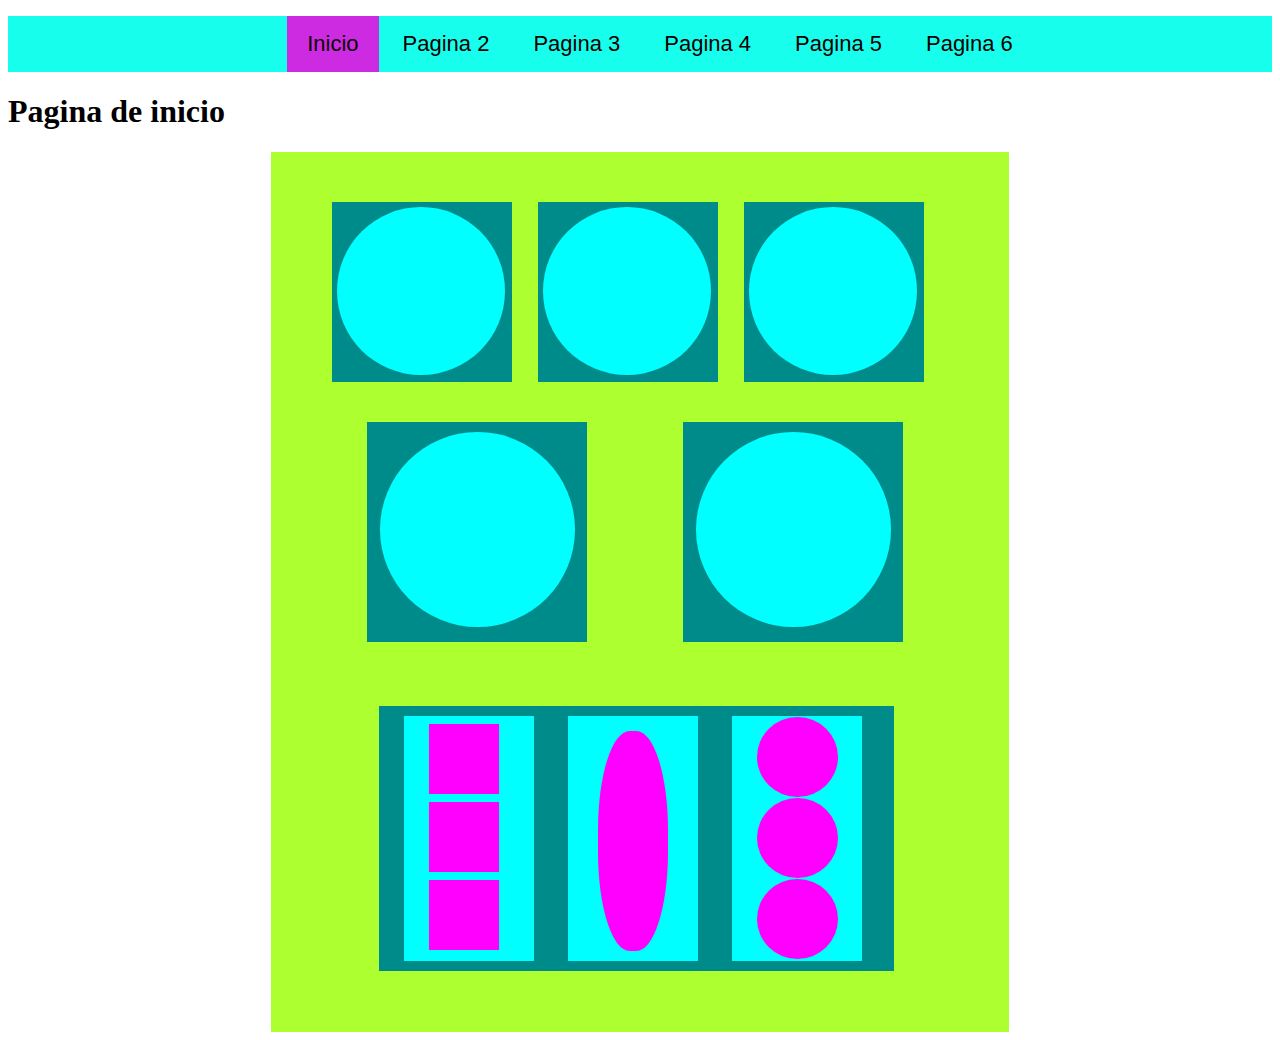
<file: index.html>
<!DOCTYPE html>
<html lang="en">
<head>
  <meta charset="UTF-8">
  <title>Pagina principal</title>
  <link rel="stylesheet" href="styles/main.css">
</head>
<body>
  <nav>
    <ul>
      <li><a href="" class="active">Inicio</a></li>
      <li><a href="pages/pagina2.html">Pagina 2</a></li>
      <li><a href="pages/pagina3.html">Pagina 3</a></li>
      <li><a href="pages/pagina4.html">Pagina 4</a></li>
      <li><a href="pages/pagina5.html">Pagina 5</a></li>
      <li><a href="pages/pagina6.html">Pagina 6</a></li>
    </ul>
  </nav>
  <h1>Pagina de inicio</h1>
  <main>
    <article>
      <section></section>
    </article>
    <article>
        <section></section>
    </article>
    <article>
        <section></section>
    </article>

    <section>
      <section></section>
    </section>
    <section>
      <section></section>
    </section>

    <div>
        <article>
          <aside></aside>
          <aside></aside>
          <aside></aside>
        </article>

        <article>
          <nav></nav>
        </article>

        <article>
          <footer></footer>
          <footer></footer>
          <footer></footer>
        </article>
    </div>
  </main>
</body>
</html>
</file>
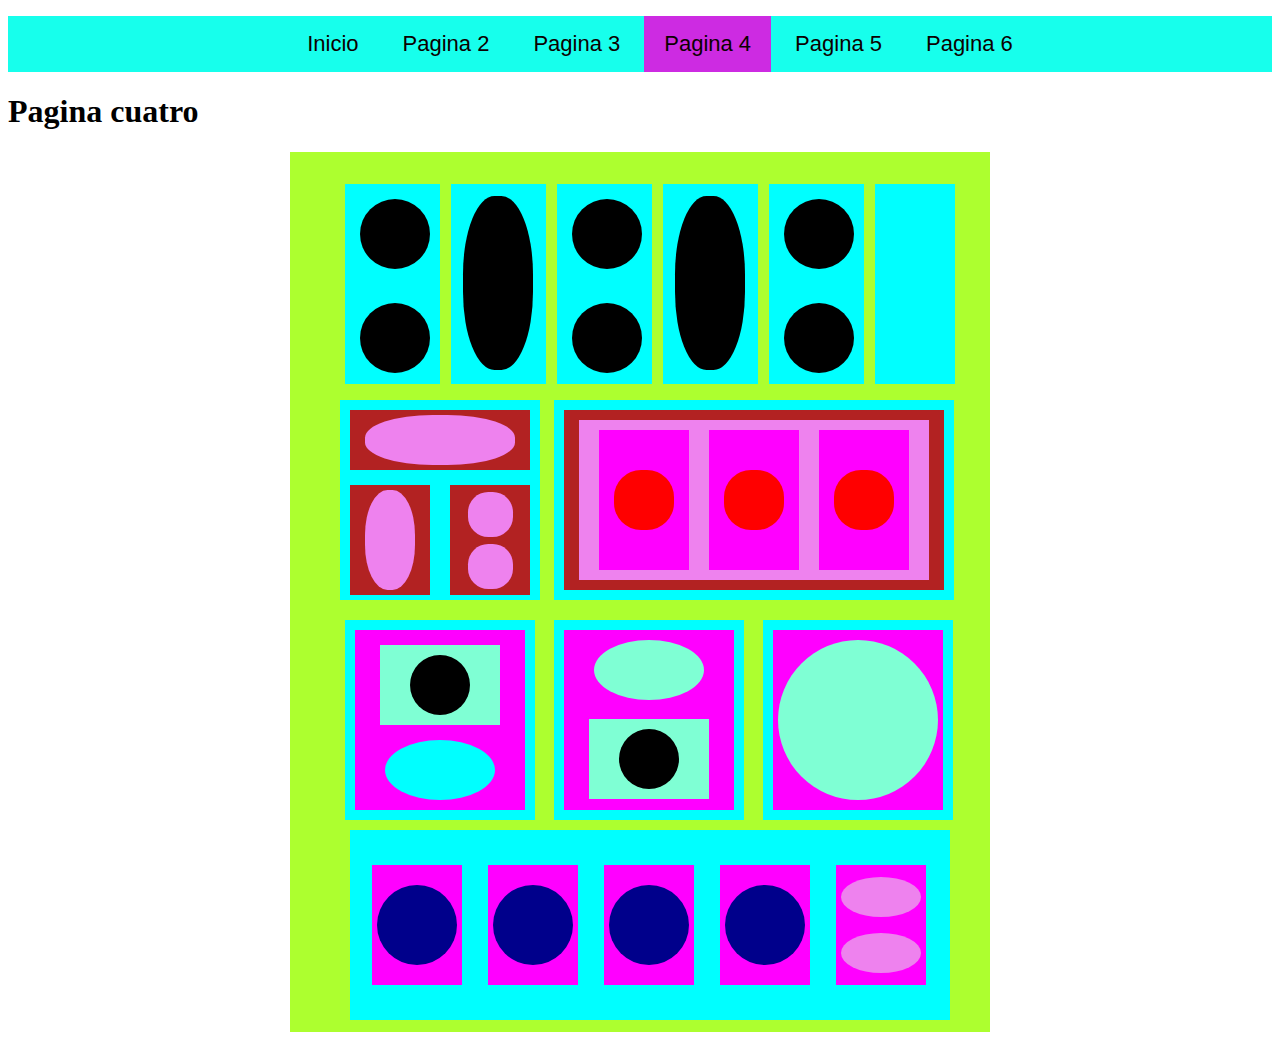
<file: pages/pagina4.html>
<!DOCTYPE html>
<html lang="en">
<head>
  <meta charset="UTF-8">
  <title>Pagina principal</title>
  <link rel="stylesheet" href="../styles/main.css">
</head>
<body>
  <nav>
    <ul>
      <li><a href="../index.html">Inicio</a></li>
      <li><a href="pagina2.html">Pagina 2</a></li>
      <li><a href="pagina3.html">Pagina 3</a></li>
      <li><a href="" class="active">Pagina 4</a></li>
      <li><a href="pagina5.html">Pagina 5</a></li>
      <li><a href="pagina6.html">Pagina 6</a></li>
    </ul>
  </nav>
  <h1>Pagina cuatro</h1>
  <footer>
      <section>
        <section></section>
        <section></section>
      </section>
  
      <section>
        <nav></nav>
      </section>
  
      <section>
        <section></section>
        <section></section>
      </section>
  
      <section>
        <nav></nav>
      </section>
  
      <section>
        <section></section>
        <section></section>
      </section>
  
      <nav></nav>
  
      <div>
        <section><nav></nav></section>
        <nav><nav></nav></nav><nav><section></section><section></section></nav>
      </div>
      <li>
        <div>
          <nav>
            <section><div></div></section><section><div></div></section><section><div></div></section>
          </nav>
        </div>
      </li>
      
      <n>
        <o>
          <d>
            <x></x>
          </d>
          <k></k>
        </o>
      </n>
  
     <n>
       <o>
          <ka></ka>
            <d>
             <x></x>
            </d>
        </o>
      </n>
      <n>
          <o>
            <na></na>
          </o>
      </n>
  
      <la>
        <ja><hu></hu></ja>
        <ja><hu></hu></ja>
        <ja><hu></hu></ja>
        <ja><hu></hu></ja>
        <ja><de></de><de></de></ja>
      </la>
  
    </footer>





 
</body>
</html>
</file>
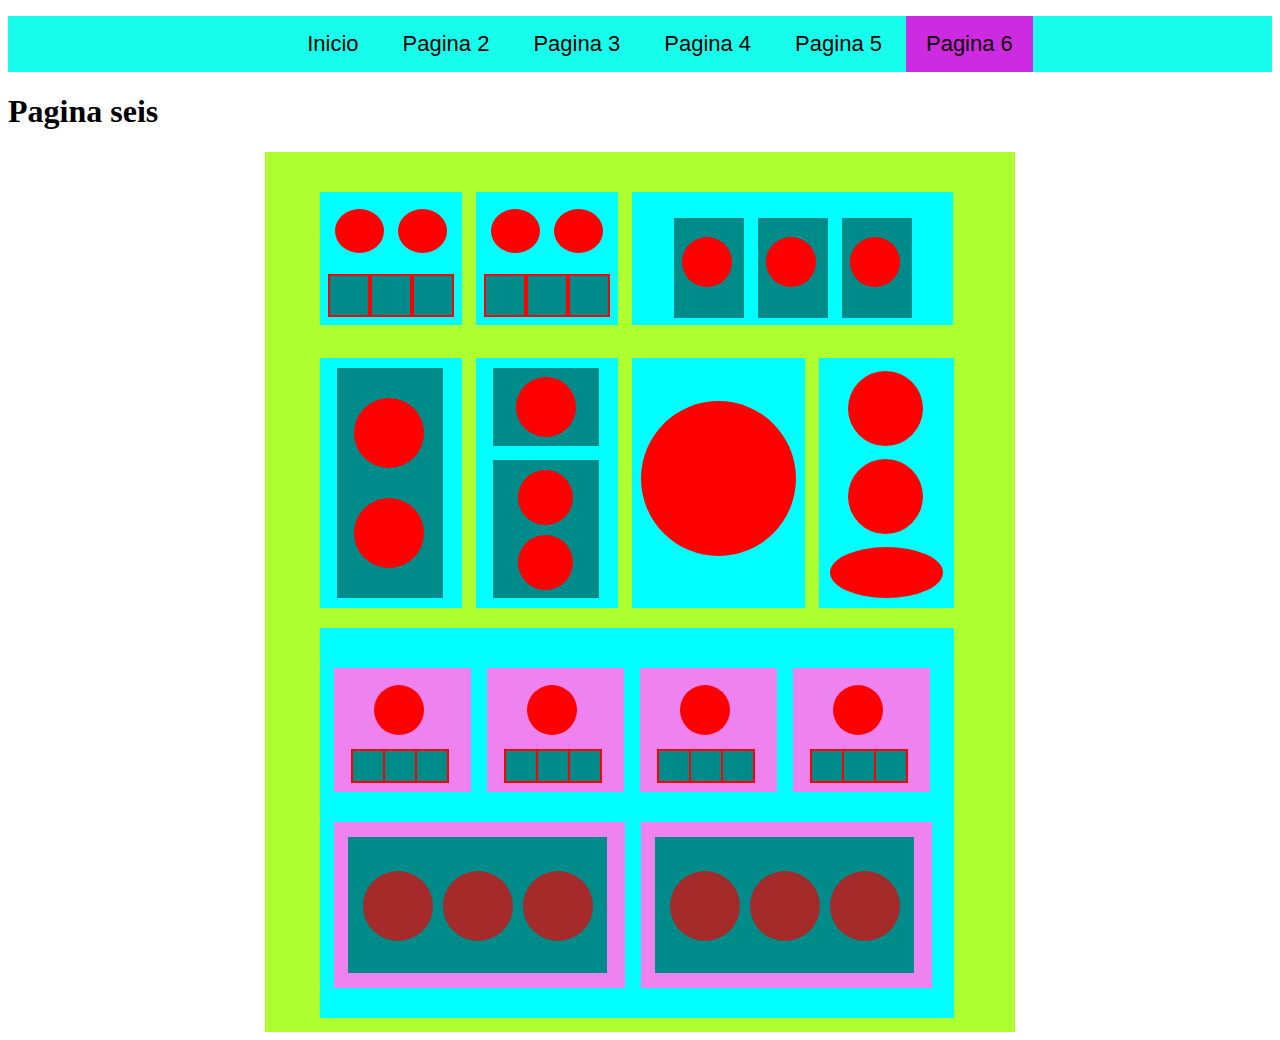
<file: pages/pagina6.html>
<!DOCTYPE html>
<html lang="en">
<head>
  <meta charset="UTF-8">
  <title>Pagina principal</title>
  <link rel="stylesheet" href="../styles/main.css">
</head>
<body>
  <nav>
    <ul>
      <li><a href="../index.html">Inicio</a></li>
      <li><a href="pagina2.html">Pagina 2</a></li>
      <li><a href="pagina3.html">Pagina 3</a></li>
      <li><a href="pagina4.html">Pagina 4</a></li>
      <li><a href="pagina5.html">Pagina 5</a></li>
      <li><a href="" class="active">Pagina 6</a></li>
    </ul>
  </nav>
  <h1>Pagina seis</h1>
  <footer class="pagina6">
      <article>
        <div></div><div></div>
        <section></section><section></section><section></section>
      </article>
      <article>
          <div></div><div></div>
          <section></section><section></section><section></section>
      </article>
      <nav>
        <main><aside></aside></main>
        <main><aside></aside></main>
        <main><aside></aside></main>
      </nav>
      <article class="cc">
        <nav class="ccc">
          <aside class="circulo"></aside>
          <aside class="circulo"></aside>
        </nav>
      </article>
      <article class="cc">
        <nav class="xccc">
          <aside class="xcirculo"></aside>
        </nav>
        <nav class="xxccc">
          <aside class="xxcirculo"></aside>
          <aside class="xxcirculo"></aside>
        </nav>
      </article>
      <article class="xcc"><aside class="gcirculo"></aside></article>
      <article class="xxcc">
          <aside class="doscirculos"></aside>
          <aside class="doscirculos"></aside>
          <aside class="ovalo"></aside>
      </article>
      <article class="grande">
        <aside class="cuadros">
          <nav class="bola"></nav>
          <div class="cuadritos"></div>
          <div class="cuadritos"></div>
          <div class="cuadritos"></div>
        </aside>
        <aside class="cuadros">
            <nav class="bola"></nav>
            <div class="cuadritos"></div>
            <div class="cuadritos"></div>
            <div class="cuadritos"></div>
        </aside>
        <aside class="cuadros">
            <nav class="bola"></nav>
            <div class="cuadritos"></div>
            <div class="cuadritos"></div>
            <div class="cuadritos"></div>
        </aside>
        <aside class="cuadros">
            <nav class="bola"></nav>
            <div class="cuadritos"></div>
            <div class="cuadritos"></div>
            <div class="cuadritos"></div>
        </aside>
        <aside class="rectangulos">
            <nav class="xrectangulos">
              <li class="pepas"></li>
              <li class="pepas"></li>
              <li class="pepas"></li>
            </nav>
        </aside>
        <aside class="rectangulos">
            <nav class="xrectangulos">
                <li class="pepas"></li>
                <li class="pepas"></li>
                <li class="pepas"></li>
            </nav>
        </aside>
      </article>
    </footer>
  </body>
  </html>






















</body>
</html>
</file>
<file: styles/main.css>
---------- Forwarded message ---------
From: NESTOR HELI BAUTISTA BALLESTEROS <nhbautista3@misena.edu.co>
Date: jue., 8 nov. 2018 a las 16:06
Subject: 
To: YEISON FERNEY BENAVIDES DIAZ <yfbenavides2@misena.edu.co>


@import url('https://fonts.googleapis.com/css?family=Roboto');
*{
  margin: 0;
  padding: 0;
}

/*PAGINA DE INICIO*/

main{
  background-color:greenyellow;
  width: 690px;
  height: 788px;
  margin: auto;
  padding-top: 30px;
  padding-left: 70px;
  padding-bottom: 30px;
}

/*PARATE DE ARRIBA*/
main>article {
  width: 180px;
  height: 180px;
  background-color: darkcyan;
  display: inline-block;
  margin: 20px 11px;
}
main>article>section{
  width: 168px;
  height: 168px;
  background-color: aqua;
  display: inline-block;
  border-radius: 50%;
  margin: 5px 5px;
}

/*PARTE DEL MEDIO*/
main>section{
  width: 220px;
  height: 220px;
  background-color: darkcyan;
  display: inline-block;
  margin: 20px 46px;
}
main>section>section{
  width: 195px;
  height: 195px;
  background-color: aqua;
  display: inline-block;
  border-radius: 50%;
  margin: 10px 13px; 
}

/*PARTE DE ABAJO*/
main>div{
  background-color: darkcyan;
  width: 505px;
  height: 265px;
  display: inline-block;
  margin: 44px 58px;
  padding-left: 10px;
}
main>div>article{
  width: 130px;
  height: 245px;
  background-color: aqua;
  display: inline-block;
  margin: 10px 15px ; 
}
main>div>article>aside{
  width: 70px;
  height: 70px;
  background-color: fuchsia;
  margin: 8px 25px ;
}
main>div>article>nav{
  width: 70px;
  height: 220px;
  background-color: fuchsia;
  margin: 15px 30px ;
  border-radius: 45%;
}
main>div>article>footer{
  width: 31px;
  height: 0px;
  background-color: fuchsia;
  margin: 1px 25px;
  border-radius: 50%;
}


nav{
  background-color: #17FFEC;
  text-align: center;
}
nav ul li {
  display: inline-block;
  list-style: none;
}
nav ul li a{
  display: inline-block;
  padding: 15px 20px;
  text-decoration: none;
  color: #0C0000;
  font-family: 'Roboto', sans-serif;
  font-size: 22px;
}
.active{
  background-color: #CD2BE2;
}


/*pagina dos*/
/*arriba*/
main{
  background-color:greenyellow;
  width: 690px;
  height: 788px;
  margin: auto;
  padding-top: 30px;
  padding-left: 70px;
  padding-bottom: 30px;
}
main>xc{
  width: 286px;
  height: 264px;
  background-color: aqua;
  display: inline-block;
  margin: 10px 5px;
  padding: 10px;
}
main>xc>kk{
  width: 126px;
  height: 126px;
  background-color: fuchsia;
  display: inline-block;
  border-radius: 50%;
  margin: 2.7px 6px;
}
/*parte de enmedio*/
main>med{
  width: 286px;
  height: 223px;
  background-color: aqua;
  display: inline-block;
  margin: 10px 172px;
  padding: 10px;
}
main>med>kk{
  width: 141px;
  height: 141px;
  background-color: fuchsia;
  display: inline-block;
  border-radius: 50%;
  margin: 33.7px 0px;
}
/*parte de abajo*/
main>cuaul{
  width: 145px;
  height: 194px;
  background-color: aqua;
  display: inline-block;
  margin: 35px 5px 4px 2px;
  padding: 3px;
}
main>cuaul>kk{
  width: 101px;
  height: 168px;
  background-color: fuchsia;
  display: inline-block;
  border-radius: 44%;
  margin: 17.7px 24px;
}
main>cuaul>kk1{
  width: 68px;
  height: 68px;
  background-color: fuchsia;
  display: inline-block;
  border-radius: 50%;
  margin: 15.7px 1px;
}

/*hoja 3*/

/*PARTE DE ARRIBA*/
main>li{
  width: 270px;
  height: 180px;
  background-color: purple;
  display: inline-block;
  margin: 10px 5px ;
  padding: 10px;
}
main>li>am{
  width: 266px;
  height: 183px;
  background-color: violet;
  display: inline-block;
  margin:-1px 3px; 
}
main>li>am>el{
  width: 246px;
  height: 165px;
  background-color: aquamarine;
  display: inline-block;
  margin:8px 10px; 
}
main>li>am>el>b{
  width: 55px;
  height: 55px;
  background-color: black;
  display: inline-block;
  border-radius: 50%;
  margin: 8.7px 13px;
}
main>li>am>el>ax{
  width: 55px;
  height: 55px;
  background-color: black;
  display: inline-block;
  margin: 8.7px 13px;
}
/*PARTE DEL MEDIO*/
main>em{
  background-color: red;
  width: 585px;
  height: 265px;
  display: inline-block;
  margin: 29px 5px;
  padding-left: 10px;
  padding-top: 5px;
}
main>em>sig{
  background-color: blue;
  width: 550px;
  height: 230px;
  display: inline-block;
  margin: 10px 5px ;
  padding-left: 10px;
  padding-top: 5px;
}
main>em>sig>j{
    width: 205px;
    height: 200px;
    background-color:aqua;
    display: inline-block;
    margin:12px 4px;
  
}
main>em>sig>j>j1{
  width: 70px;
  height: 150px;
  background-color: black;
  margin: 25px 12px ;
  border-radius: 45%;
  display:inline-block;
}
main>em>sig>si{
  width: 164px;
  height: 200px;
  background-color: aqua;
  display: inline-block;
  margin:0px;
}
main>em>sig>si>si1{
  width: 143px;
  height: 60px;
  background-color: black;
  margin: 19px 10px ;
  border-radius:45%;
  display:inline-block;

}
main>em>sig>t{
  width: 143px;
  height: 200px;
  background-color: aqua;
  display: inline-block;
  margin:0px 6px;

}
main>em>sig>t>b{
  width: 63px;
  height: 60px;
  background-color: black;
  margin: 19px 37px ;
  border-radius:50%;
  display:inline-block;
}

/*parte de abajo*/
main>ult{
  background-color: fuchsia;
  width: 604px;
  height: 238px;
  display: inline-block;
  margin: 14px 5px;
  padding-left: 13px;
  padding-top: 5px;

}
main>ult>g{
  background-color: violet;
  width: 564px;
  height: 194px;
  display: inline-block;
  margin: 18px 12px ;
  padding-left: 3px;
  padding-top: 5px;

}
main>ult>g>c{
  background-color: #F71212;
  width: 518px;
  height: 152px;
  display: inline-block;
  margin: 14px 17px ;
  padding-left: 3px;
  padding-top: 5px;
}
main>ult>g>c>f{
  background-color: aqua;
  width: 481px;
  height: 110px;
  display: inline-block;
  margin: 14px 15px ;
  padding-left: 3px;
  padding-top: 5px;


}
main>ult>g>c>f>b{
  width: 65px;
  height: 65px;
  background-color: black;
  display: inline-block;
  border-radius: 50%;
  margin: 12.7px 15px;
}




/*CUARTA PAGINA*/
footer{
  background-color: greenyellow;
  width: 650px;
  height: 800px;
  margin: auto;
  padding-top: 30px;
  padding-left: 50px;
  padding-bottom: 50px;
}

/*ARRIBA*/

footer>section{
  width: 95px;
  height: 200px;
  background-color: aqua;
  display: inline-block;
  margin: 2px 2px 2px 5px ;
  vertical-align: top;
}
footer>nav{
  width: 80px;
  height: 200px;
  background-color: aqua;
  display: inline-block;
  margin: 2px 2px 2px 5px ; 
}
footer>section>section{
  width: 70px;
  height: 70px;
  background-color: black;
  margin:15px;
  border-radius:50%;
  display:inline-block;
}
footer>section>nav{
  width: 70px;
  height: 174px;
  background-color: black;
  margin: 12px;
  border-radius: 45%;
}
/*MEDIO*/

footer>div{
  width: 200px;
  height: 200px;
  background-color: aqua;
  display: inline-block;
  margin-top: 10px;
}
footer>div>section{
  width: 180px;
  height: 60px;
  background-color: firebrick;
  display: inline-block;
  margin: 10px ;
}
footer>div>section>nav{
  width: 150px;
  height: 50px;
  background-color:violet;
  margin: auto;
  margin-top: 5px;
  border-radius: 45%;
}
footer>div>nav{
  width: 80px;
  height: 110px;
  background-color: firebrick;
  display: inline-block;
  margin:1px 10px;
}
footer>div>nav>nav{
  width: 50px;
  height: 100px;
  background-color: violet;
  margin: auto;
  margin-top: 5px;
  border-radius: 45%;
}
footer>div>nav>section{
  width: 45px;
  height: 45px;
  background-color: violet;
  margin: auto;
  margin-top: 7px;
  border-radius: 45%;
}
footer>li{
  width: 400px;
  height: 200px;
  background-color: aqua;
  display: inline-block;
  margin: 10px;
  vertical-align: top; 
  vertical-align: right; 
}
footer>li>div{
  width: 380px;
  height: 180px;
  background-color: firebrick;
  margin: 10px ;
  padding: 0.2px;
}
footer>li>div>nav{
  width: 350px;
  height: 160px;
  background-color:violet;
  margin: auto; 
  margin-top: 10px;
}
footer>li>div>nav>section{
  width: 90px;
  height: 140px;
  background-color: fuchsia;
  display: inline-block;
  margin: 10px ;
}
footer>li>div>nav>section>div{
  width: 60px;
  height: 60px;
  background-color: red;
  margin: auto;
  margin-top: 40px;
  border-radius: 45%;
}

/*ABAJO*/
footer>n{
  width: 190px;
  height: 200px;
  background-color: aqua;
  display: inline-block;
  margin: 10px 10px 0px 5px;
  vertical-align: top;
}
footer>n>o{
  width: 170px;
  height: 180px;
  background-color: fuchsia;
  display: inline-block;
  margin: 10px;
}
footer>n>o>d{
  width: 120px;
  height: 80px;
  background-color: aquamarine;
  display: inline-block;
  margin: 15px;
  margin-left: 25px;
}
footer>n>o>d>x{
  width: 60px;
  height: 60px;
  background-color: black;
  display: inline-block;
  border-radius: 50%;
  margin: 10px;
  margin-left: 30px;
}
footer>n>o>k{
  width: 110px;
  height: 60px;
  background-color: aqua;
  display: inline-block;
  border-radius: 50%;
  margin-left: 30px;
}
footer>n>o>ka{
  width: 110px;
  height: 60px;
  background-color: aquamarine;
  display: inline-block;
  border-radius: 50%;
  margin-left: 30px;
  margin-top: 10px;
}
footer>n>o>na{
  width: 160px;
  height: 160px;
  background-color: aquamarine;
  display: inline-block;
  border-radius: 50%;
  margin-left: 5px;
  margin-top: 10px;
}
/*MAS ABAJO*/
footer>la{
  width: 600px;
  height: 190px;
  background-color: aqua;
  display: inline-block;
  margin: 10px;
  vertical-align: top; 
  vertical-align: right;
}
footer>la>ja{
  width: 90px;
  height: 120px;
  background-color: fuchsia;
  display: inline-block;
  margin-top: 35px;
  margin-left: 22px;
  vertical-align: top;
}
footer>la>ja>hu{
  width: 80px;
  height: 80px;
  background-color: darkblue;
  display: inline-block;
  border-radius: 50%;
  margin-left: 5px;
  margin-top: 20px;
}
footer>la>ja>de{
  width: 80px;
  height: 40px;
  background-color: violet;
  display: inline-block;
  border-radius: 50%;
  margin-left: 5px;
  margin-top: 12px;
}
/*paguina 5*/
  main {
  background-color: greenyellow;
  width: 688px;
  height: 800px;
  margin: auto;
  padding-top: 30px;
  padding-left: 50px;
  padding-bottom: 50px;

}
main>bg1{
  width: 182px;
  height: 585px;
  background-color: fuchsia;
  display: inline-block;
  margin-top: 10px;
  margin-left: -2px;
  vertical-align: top;
  margin: 9px 13px 8px 6px;
}
main>bg1>cc{
  width: 73px;
  height: 131px;
  background-color: aqua;
  display: inline-block;
  margin-top: 14px;
  margin-left: 10px;
  vertical-align: top;
}
main>bg1>cc>pp{
  width: 55px;
  height: 55px;
  background-color: black;
  display: inline-block;
  border-radius: 50%;
  margin: 3.7px 9px;
}
main>bg1>cc>ppr{
  width: 55px;
  height: 120px;
  background-color: black;
  display: inline-block;
  border-radius: 50%;
  margin: 3.7px 9px;
}
main>bg1>zz{
  width: 160px;
  height: 82px;
  background-color: aqua;
  display: inline-block;
  margin-top: 14px;
  margin-left: 10px;
  vertical-align: top;
}

main>bg1>zz>pp{
  width: 55px;
  height: 55px;
  background-color: black;
  display: inline-block;
  border-radius: 50%;
  margin: 11.7px 11px;
}
  main>bg1>c2{
    width: 73px;
    height: 131px;
    background-color: aqua;
    display: inline-block;
    margin-top: 14px;
    margin-left: 10px;
    vertical-align: top;
  }
  main>bg1>c2>pp{
    width: 55px;
    height: 55px;
    background-color: black;
    display: inline-block;
    border-radius: 50%;
    margin: 3.7px 9px;
  }
  
  main>bg1>dd{
    width: 160px;
    height: 170px;
    background-color: aqua;
    display: inline-block;
    margin-top: 14px;
    margin-left: 10px;
    vertical-align: top;
  }
  main>bg1>dd>pp{
    width: 55px;
    height: 55px;
    background-color: black;
    display: inline-block;
    border-radius: 50%;
    margin: 7.7px 11px;
  }
  main>bg1>dd>ppr{
    width: 53px;
    height: 35px;
    background-color: black;
    display: inline-block;
    border-radius: -2%;
    margin: -11.3px 52px;
  }
  main>bg1>dd>ppl{
    width: 138px;
    height: 55px;
    background-color: black;
    display: inline-block;
    border-radius: 1%;
    margin: 12.7px 11px;
  }
main>bg2{
  width: 182px;
  height: 585px;
  background-color: fuchsia;
  display: inline-block;
  margin-top: 10px;
  margin-left: -2px;
  vertical-align: top;
  margin: 9px 13px 8px 6px;
}
main>bg2>dd{
  width: 160px;
  height: 170px;
  background-color: aqua;
  display: inline-block;
  margin-top: 14px;
  margin-left: 10px;
  vertical-align: top;
}
main>bg2>dd>pp{
  width: 55px;
  height: 55px;
  background-color: black;
  display: inline-block;
  border-radius: 50%;
  margin: 7.7px 11px;
}
main>bg2>dd>ppr{
  width: 53px;
  height: 35px;
  background-color: black;
  display: inline-block;
  border-radius: -2%;
  margin: -11.3px 52px;
}
main>bg2>dd>ppl{
  width: 138px;
  height: 55px;
  background-color: black;
  display: inline-block;
  border-radius: 1%;
  margin: 12.7px 11px;
}
main>bg2>c2{
  width: 73px;
  height: 131px;
  background-color: aqua;
  display: inline-block;
  margin-top: 14px;
  margin-left: 10px;
  vertical-align: top;
}
main>bg2>c2>pp{
  width: 55px;
  height: 55px;
  background-color: black;
  display: inline-block;
  border-radius: 50%;
  margin: 3.7px 9px;
}
main>bg2>zz{
  width: 160px;
  height: 82px;
  background-color: aqua;
  display: inline-block;
  margin-top: 14px;
  margin-left: 10px;
  vertical-align: top;
}

main>bg2>zz>pp{
  width: 55px;
  height: 55px;
  background-color: black;
  display: inline-block;
  border-radius: 50%;
  margin: 11.7px 11px;
}
main>bg2>aa{
  width: 74px;
  height: 135px;
  background-color: aqua;
  display: inline-block;
  margin-top: 14px;
  margin-left: 10px;
  vertical-align: top;
}
main>bg2>aa>pp{
  width: 55px;
  height: 119px;
  background-color: black;
  display: inline-block;
  border-radius: 50%;
  margin: 9.7px 9px;
}
main>bg3{
  width: 182px;
  height: 585px;
  background-color: fuchsia;
  display: inline-block;
  margin-top: 10px;
  margin-left: -2px;
  vertical-align: top;
  margin: 9px 13px 8px 6px;
}
main>bg3>c2{
  width: 73px;
  height: 83px;
  background-color: aqua;
  display: inline-block;
  margin-top: 14px;
  margin-left: 10px;
  vertical-align: top;
}
main>bg3>c2>pp{
  width: 55px;
  height: 61px;
  background-color: black;
  display: inline-block;
  border-radius: 50%;
  margin: 9.7px 9px;
}
main>bg3>l2{
  width: 161px;
  height: 118px;
  background-color: aqua;
  display: inline-block;
  margin-top: 14px;
  margin-left: 10px;
  vertical-align: top;
}
main>bg3>l2>pp{
  width: 49px;
  height: 52px;
  background-color: black;
  display: inline-block;
  border-radius: 50%;
  margin: 1.7px 14px;
}
main>bg3>ll2{
  width: 161px;
  height: 118px;
  background-color: aqua;
  display: inline-block;
  margin-top: 14px;
  margin-left: 10px;
  vertical-align: top;
}
main>bg3>ll2>l3{
  width: 128px;
  height: 44px;
  background-color: fuchsia;
  display: inline-block;
  margin-top: 10px;
  margin-left: 17px;
  vertical-align: top;
}
main>bg3>ll2>l3>pp{
  width: 87px;
  height: 37px;
  background-color: black;
  display: inline-block;
  border-radius: 50%;
  margin: 3.7px 22px;
}
main>bg3>ll2>pp{
  width: 52px;
  height: 52px;
  background-color: black;
  display: inline-block;
  border-radius: 50%;
  margin: 3.7px 53px;
}
main>bg3>ulti{
  width: 74px;
  height: 187px;
  background-color: aqua;
  display: inline-block;
  margin-top: 14px;
  margin-left: 10px;
  vertical-align: top;
}
main>bg3>ulti>pp{
  width: 52px;
  height: 52px;
  background-color: black;
  display: inline-block;
  border-radius: 50%;
  margin: 2.7px 14px;
}
main>bg4{
  width: 597px;
  height: 212px;
  background-color: fuchsia;
  display: inline-block;
  margin-top: 10px;
  margin-left: 6px;
  vertical-align: top;
}
main>bg4>ff{
  width: 161px;
  height: 166px;
  background-color: aqua;
  display: inline-block;
  margin-top: 22px;
  margin-left: 10px;
  vertical-align: top;
}
main>bg4>ff>pp{
  width: 59px;
  height: 63px;
  background-color: black;
  display: inline-block;
  border-radius: 50%;
  margin: 9.7px 9px;

}
main>bg4>ff>ppr{
  width: 142px;
  height: 64px;
  background-color: black;
  display: inline-block;
  border-radius: 50%;
  margin: 1.7px 9px;

}
main>bg4>gg{
  width: 222px;
  height: 166px;
  background-color: aqua;
  display: inline-block;
  margin-top: 22px;
  margin-left: 10px;
  vertical-align: top;
}
main>bg4>gg>gg1{
  width: 202px;
  height: 140px;
  background-color: fuchsia;
  display: inline-block;
  margin-top: 14px;
  margin-left: 10px;
  vertical-align: top;
}
main>bg4>gg>gg1>pp{
  width: 55px;
  height: 55px;
  background-color: black;
  display: inline-block;
  border-radius: 50%;
  margin: 34.7px 4px;

}

/*SEXTA PAGINA*/
.pagina6{
  background-color: greenyellow;
  width: 650px;
  height: 800px;
  margin: auto;
  padding-top: 30px;
  padding-left: 50px;
  padding-bottom: 50px;
  padding-right: 50px;
}
.pagina6>article {
  width: 126px;
  height: 133px;
  background-color: aqua;
  display: inline-block;
  margin: 10px 5px ;
  padding-left: 8px;
  padding-right: 8px;
  vertical-align: top;
}
.pagina6>article>div {
  width: 49px;
  height: 44px;
  background-color: red;
  margin: 17px 7px ;
  border-radius:50%;
  display:inline-block;
}
.pagina6>article>section {
  width: 38px;
  height: 39px;
  background-color: darkcyan;
  display: inline-block;
  border: 2px solid red;
}
.pagina6>nav {
  width: 321px;
  height: 133px;
  background-color: aqua;
  display: inline-block;
  margin: 10px 5px ; 
}
.pagina6>nav>main {
  width: 20px;
  height: 20px;
  background-color: darkcyan;
  display: inline-block;
  margin: 26px 5px ;
}
.pagina6>nav>main>aside {
  width: 50px;
  height: 50px;
  background-color: red;
  margin: -11px -42px;
  border-radius: 50%;
}
.pagina6>.cc {
  width: 126px;
  height: 250px;
  background-color:aqua;
  display: inline-block;
  margin: 10px 5px 
}
.pagina6>.cc>.ccc {
  width: 106px;
  height: 230px;
  background-color: darkcyan;
  display: inline-block;
  margin: 10px 9px 
}
.pagina6>.cc>.ccc>.circulo {
  width: 70px;
  height: 70px;
  background-color: red;
  margin: 30px 17px ;
  border-radius:50%;
}
.pagina6>.cc>.xccc {
  width: 106px;
  height: 78px;
  background-color: darkcyan;
  display: inline-block;
  margin: 10px 9px 
}
.pagina6>.cc>.xccc>.xcirculo {
  width: 60px;
  height: 60px;
  background-color: red;
  margin: 9px 23px ;
  border-radius:50%;
}
.pagina6>.cc>.xxccc {
  width: 106px;
  height: 138px;
  background-color: darkcyan;
  display: inline-block;
  margin: 0px 9px 
}
.pagina6>.cc>.xxccc>.xxcirculo {
  width: 55px;
  height: 55px;
  background-color: red;
  margin: 10px 25px ;
  border-radius:50%;
}
.pagina6>.xcc {
  width: 157px;
  height: 250px;
  background-color: aqua;
  display: inline-block;
  margin: 10px 5px 
}
.pagina6>.xcc>.gcirculo {
  width: 155px;
  height: 155px;
  background-color: red;
  margin: 43px 1px ;
  border-radius:50%;
}
.pagina6>.xxcc {
  width: 119px;
  height: 250px;
  background-color: aqua;
  display: inline-block;
  margin: 10px 5px 
}
.pagina6>.xxcc>.doscirculos {
  width: 75px;
  height: 75px;
  background-color: red;
  margin: 13px 21px ;
  border-radius:50%;
}
.pagina6>.xxcc>.ovalo {
  width: 113px;
  height: 51px;
  background-color: red;
  margin: 13px 3px ;
  border-radius:50%;
}
.pagina6>.grande {
  width: 618px;
  height: 390px;
  background-color: aqua;
  display: inline-block;
  margin: 10px 5px 
}
.pagina6>.grande>.cuadros {
  width: 117px;
  height: 124px;
  background-color: violet;
  display: inline-block;
  margin: 40px 6px;
  padding-left: 20px;
}
.pagina6>.grande>.cuadros>.bola {
  width: 50px;
  height: 50px;
  background-color: red;
  margin: 17px 20px ;
  border-radius:50%;
}
.pagina6>.grande>.cuadros>.cuadritos {
  width: 30px;
  height: 30px;
  background-color: darkcyan;
  display: inline-block;
  border: 2px solid red;
  margin: -3px
}
.pagina6>.grande>.rectangulos {
  width: 291px;
  height: 166px;
  background-color:violet;
  display: inline-block;
  margin: -10px 6px;
}
.pagina6>.grande>.rectangulos>.xrectangulos {
  width: 259px;
  height: 136px;
  background-color: darkcyan;
  display: inline-block;
  margin: 15px 14px;
}
.pagina6>.grande>.rectangulos>.xrectangulos>.pepas {
  width: 70px;
  height: 70px;
  background-color: brown;
  margin: 34px 3px ;
  display: inline-block;
  border-radius:50%
}
</file>
